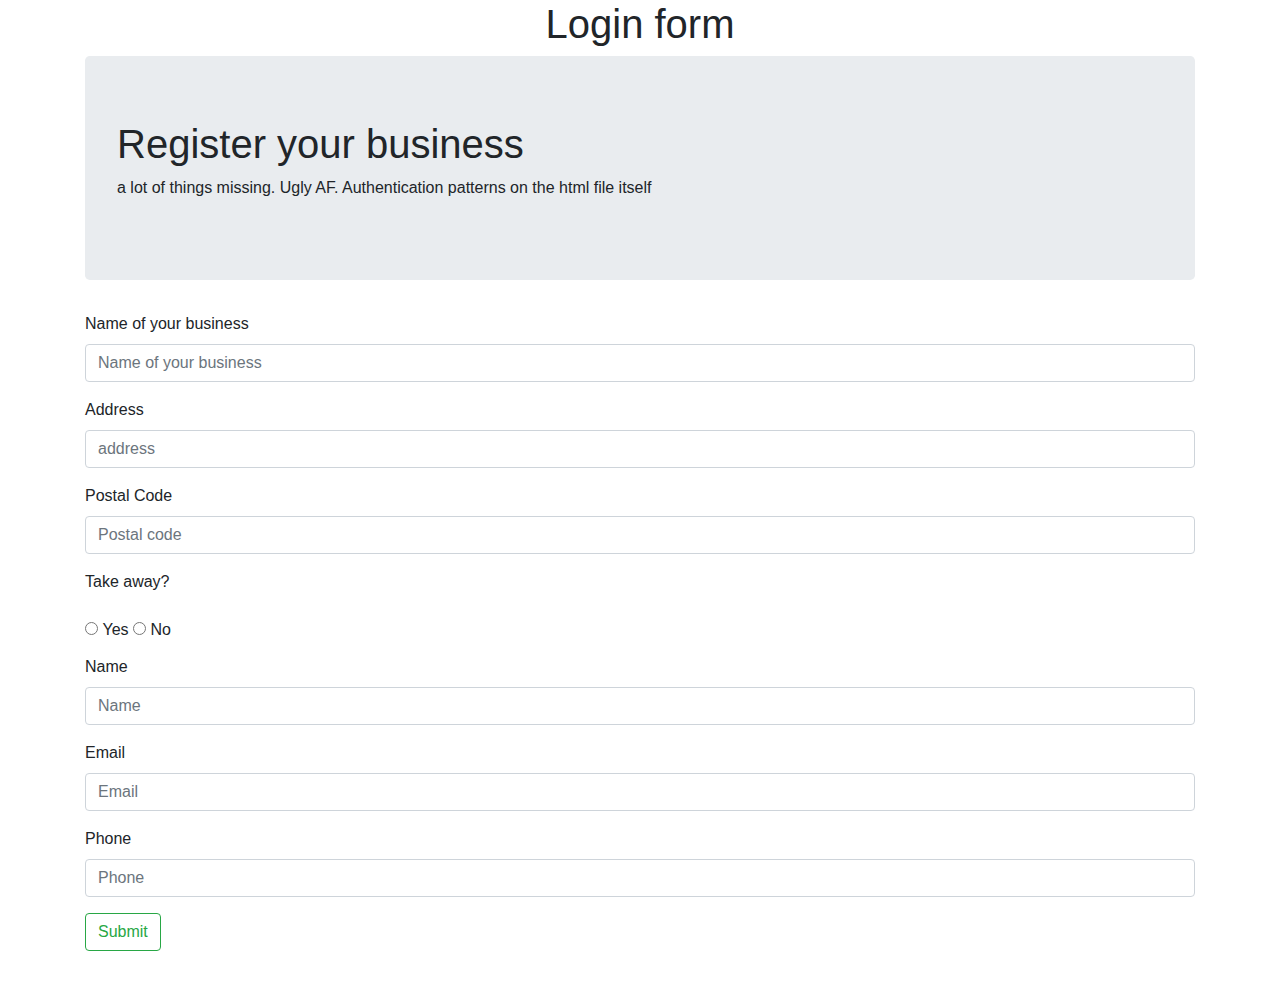
<file: restaurant/src/main/webapp/WEB-INF/templates/html-form.html>
<!DOCTYPE html>
<html lang="en" xmlns:th="http://www.thymeleaf.org">
<head>
    <meta charset="utf-8">
    <meta name="viewport" content="width=device-width, initial-scale=1">
    <link rel="stylesheet" href="https://maxcdn.bootstrapcdn.com/bootstrap/4.4.1/css/bootstrap.min.css">
    <script src="https://ajax.googleapis.com/ajax/libs/jquery/3.4.1/jquery.min.js"></script>
    <script src="https://cdnjs.cloudflare.com/ajax/libs/popper.js/1.16.0/umd/popper.min.js"></script>
    <script src="https://maxcdn.bootstrapcdn.com/bootstrap/4.4.1/js/bootstrap.min.js"></script>
    <title>Business Register</title>
</head>

<body>

    <h1 style="text-align:center">Login form</h1>

    <div class="container">
        <div class="jumbotron">
            <h1>Register your business</h1>
            <p> a lot of things missing. Ugly AF. Authentication patterns on the html file itself</p>
        </div>
    
        <form th:object="${restaurant}" th:action="@{'/register'}" method="post">
            <div class="form-group">
                <label for="inputBusiness" maxlength="30" pattern="([A-zÀ-ž\s]){2,}">Name of your business</label>
                <input type="text" th:field="*{name}" class="form-control" id="inputBusiness" placeholder="Name of your business" required>
              </div>
          
          <div class="form-group">
            <label for="inputAddress">Address</label>
            <input type="text" th:field="*{address}" pattern="([A-zÀ-ž\s]){2,}" class="form-control" id="inputAddress" placeholder="address" required>
          </div>
          
          <div class="form-group">
            <label for="inputZip">Postal Code</label>
            <input type="text" th:field="*{postalCode}" pattern="[0-9]{4}\-[0-9]{4}" class="form-control" id="inputZip" placeholder="Postal code" required>
          </div>


          <div class="radioButtons">

                <p style="margin-top:5px" ><label>Take away?</label></p>

                <input type="radio" id="yes" name="take-away" th:field="*{hasTakeAway}" th:value="yes" required>
                <label for="yes">Yes</label>

                <input type="radio" id="no" name="take-away" th:field="*{hasTakeAway}" th:value="no" required />
                <label for="no">No</label>

          </div>


          <div style="margin-top:5px" class="form-group">
            <label for="inputName">Name</label>
            <input type="text" th:field="*{ownerName}" pattern="([A-zÀ-ž\s]){2,}" class="form-control" id="inputName" placeholder="Name">
          </div>
          <div class="form-group">
            <label for="inputEmail">Email</label>
            <input type="email" th:field="*{email}" class="form-control" id="inputEmail" placeholder="Email">
          </div>
          <div class="form-group">
            <label for="inputPhone">Phone</label>
            <input type="text" th:field="*{phone}" pattern="[9]{1}[0-9]{8}" title="Phone number starting with 9 and remaining 8 digit with 0-9" class="form-control" id="inputPhone" placeholder="Phone">
          </div>


          <button type="submit" class="btn btn-outline-success" name="action" value="done">Submit</button>
        </form>
    
    </div>
<div style="margin-bottom: 40px"> </div>
</body>
</html>
</file>
